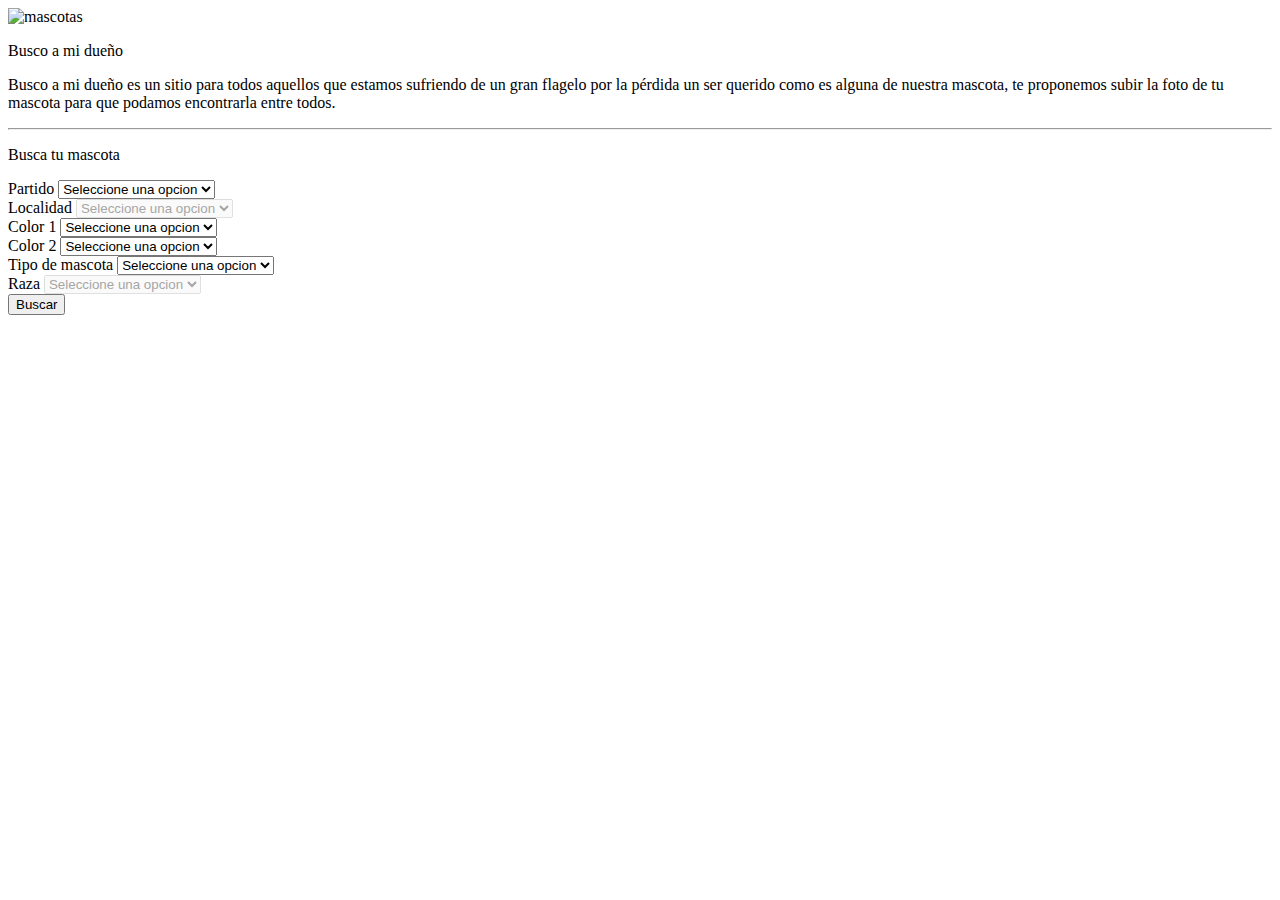
<file: index.html>
<!DOCTYPE html>
<html lang="en"
      xmlns:th="http://www.thymeleaf.org">
<head th:replace="fragments/default :: head">
</head>
<body>
    <div th:insert="fragments/default :: nav">    </div>
    <div class="container">
        <div class="row mt-3">
            <div class="col-5 mx-2 px-2">
                <img class="img-fluid" th:src="@{/img/mascotas.jpg}" alt="mascotas">
            </div>
            <div class="col-5">
                <p class="display-4 font-italic text-center"> Busco a mi dueño</p>
                <p class="display-5 text-justify"> Busco a mi dueño es un sitio para todos aquellos que
                    estamos sufriendo de un gran flagelo por la pérdida un ser querido como es alguna de
                    nuestra mascota, te proponemos subir la foto de tu mascota para que podamos encontrarla
                    entre todos.
                </p>
            </div>
        </div>
        <hr>
        <p class="display-4 font-italic text-center"> Busca tu mascota </p>

        <!-- FORMULARIO DE BUSQUEDA DE MASCOTAS-->
        <form method="post" th:action="@{/mascotas-perdidas/ver-mascotas}" th:object="${mascota}">
            <div class="form-row">
                <div class="form-group col-md-5">
                    <label for="partido" data-toggle="tooltip" data-placement="top" title="Partido donde viste la mascota">Partido</label>
                    <select id="partido" class="form-control" th:onchange="filtrarSubItem(localidades,'#partido','#localidad','idPartido');">
                        <option selected value="">Seleccione una opcion</option>
                        <option th:each="partido : ${partidos}" th:text="${partido.nombre}" th:value="${partido.id}"></option>
                    </select>
                </div>
                <div class="form-group col-md-5">
                    <label for="localidad" data-toggle="tooltip" data-placement="top" title="Partido donde viste la mascota">Localidad</label>
                    <select id="localidad" class="form-control" disabled="true" th:field="*{localidad}">
                        <option selected value="">Seleccione una opcion</option>
                    </select>
                </div>
            </div>

            <div class="form-row">
                <div class="form-group col-md-5">
                    <label for="color1">Color 1</label>
                    <select id="color1" class="form-control" th:field="*{idColor1}">
                        <option selected value="">Seleccione una opcion</option>
                        <option th:each="color : ${colores}" th:text="${color.nombre}" th:value="${color.id}"></option>
                    </select>
                </div>
                <div class="form-group col-md-5">
                    <label for="color2">Color 2</label>
                    <select id="color2" class="form-control" th:field="*{color2}">
                        <option selected value="">Seleccione una opcion</option>
                        <option th:each="color : ${colores}" th:text="${color.nombre}" th:value="${color.id}"></option>
                    </select>
                </div>
            </div>

            <div class="form-row">
                <div class="form-group col-md-5">
                    <label for="mascota">Tipo de mascota</label>
                    <select id="mascota" class="form-control" th:onchange="filtrarSubItem(razas,'#mascota','#raza','idTipoMascota');" th:field="*{idTipoMascota}">
                        <option selected value="">Seleccione una opcion</option>
                        <option th:each="tipoMascota : ${tiposMascotas}" th:text="${tipoMascota.nombre}" th:value="${tipoMascota.id}"></option>
                    </select>
                </div>
                <div class="form-group col-md-5">
                    <label for="raza">Raza</label>
                    <select id="raza" class="form-control" disabled="true" th:field="*{raza}">
                        <option selected value="">Seleccione una opcion</option>
                    </select>
                </div>
            </div>
            <button type="submit" class="btn btn-primary btn-lg" id="buscar">Buscar</button>
        </form>
        <!-- /FORMULARIO DE BUSQUEDA DE MASCOTAS-->

    </div>

    <div th:insert="fragments/default :: footer"></div>

    <script th:inline="javascript">

        var localidades = [[${localidades}]]
        var razas = [[${razas}]]

    </script>

    <div th:insert="fragments/default :: script">    </div>
</body>
</html>
</file>
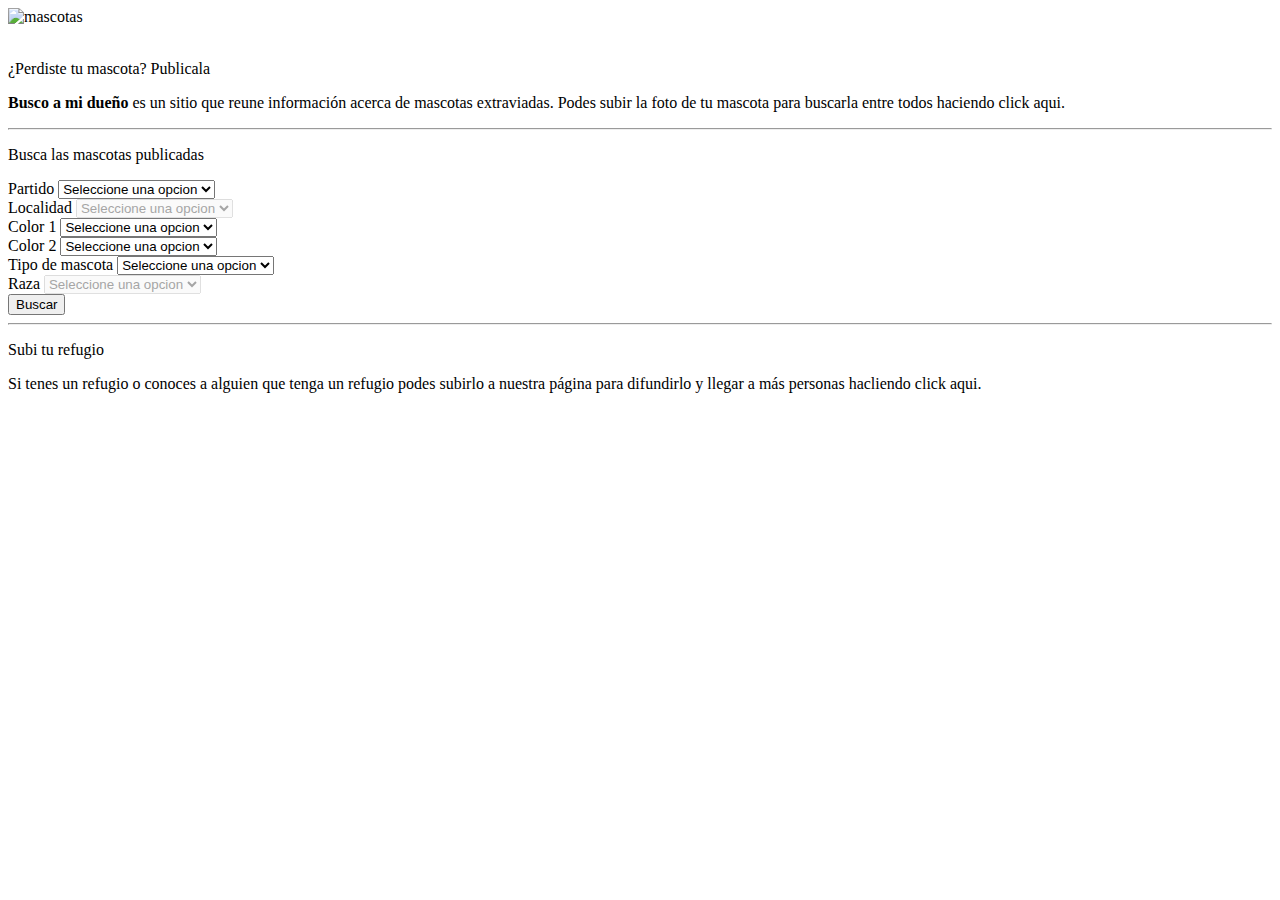
<file: src/main/resources/templates/mascotas/index.html>
<!DOCTYPE html>
<html lang="en"
      xmlns:th="http://www.thymeleaf.org">
<head th:replace="fragments/default :: head">
</head>
<body>
    <div th:insert="fragments/default :: nav">    </div>
    <div class="container-fluid">
            <div class="row animate__animated animate__fadeInDown">
                <img class="img-fluid" th:src="@{/img/mascotas.jpeg}" alt="mascotas" id="mascotas-index-img">
            </div>
    </div>
    <br>
    <div class="container">
            <div class="col-12" >
                <p class="display-4 font-italic text-center"> ¿Perdiste tu mascota? Publicala</p>
                <p class="display-5 text-justify"> <b>Busco a  mi dueño</b> es un sitio que reune información acerca
                    de mascotas extraviadas. Podes subir la foto de tu mascota para buscarla
                    entre todos haciendo <a th:href="@{'/subir-mascota'}">click aqui.</a>
                </p>
            </div>
        <hr>
        <p class="display-4 font-italic text-center"> Busca las mascotas publicadas </p>

        <!-- FORMULARIO DE BUSQUEDA DE MASCOTAS-->
        <form method="post" th:action="@{/ver-mascotas}" th:object="${mascota}">
            <div class="form-row">
                <div class="form-group col-md-5">
                    <label for="partido" data-toggle="tooltip" data-placement="top" title="Partido donde viste la mascota">Partido</label>
                    <select id="partido" class="form-control" th:onchange="filtrarSubItem(localidades,'#partido','#localidad','idPartido');" th:field="*{partido}">
                        <option selected value="">Seleccione una opcion</option>
                        <option th:each="partido : ${partidos}" th:text="${partido.nombre}" th:value="${partido.id}"></option>
                    </select>
                </div>
                <div class="form-group col-md-5">
                    <label for="localidad" data-toggle="tooltip" data-placement="top" title="Partido donde viste la mascota">Localidad</label>
                    <select id="localidad" class="form-control" disabled="true" th:field="*{localidad}">
                        <option selected value="">Seleccione una opcion</option>
                    </select>
                </div>
            </div>

            <div class="form-row">
                <div class="form-group col-md-5">
                    <label for="color1">Color 1</label>
                    <select id="color1" class="form-control" th:field="*{idColor1}">
                        <option selected value="">Seleccione una opcion</option>
                        <option th:each="color : ${colores}" th:text="${color.nombre}" th:value="${color.id}"></option>
                    </select>
                </div>
                <div class="form-group col-md-5">
                    <label for="color2">Color 2</label>
                    <select id="color2" class="form-control" th:field="*{color2}">
                        <option selected value="">Seleccione una opcion</option>
                        <option th:each="color : ${colores}" th:text="${color.nombre}" th:value="${color.id}"></option>
                    </select>
                </div>
            </div>

            <div class="form-row">
                <div class="form-group col-md-5">
                    <label for="mascota">Tipo de mascota</label>
                    <select id="mascota" class="form-control" th:onchange="filtrarSubItem(razas,'#mascota','#raza','idTipoMascota');" th:field="*{idTipoMascota}">
                        <option selected value="">Seleccione una opcion</option>
                        <option th:each="tipoMascota : ${tiposMascotas}" th:text="${tipoMascota.nombre}" th:value="${tipoMascota.id}"></option>
                    </select>
                </div>
                <div class="form-group col-md-5">
                    <label for="raza">Raza</label>
                    <select id="raza" class="form-control" disabled="true" th:field="*{raza}">
                        <option selected value="">Seleccione una opcion</option>
                    </select>
                </div>
            </div>
            <button type="submit" class="btn btn-primary btn-lg" id="buscar">Buscar</button>
        </form>
        <!-- /FORMULARIO DE BUSQUEDA DE MASCOTAS-->
        <hr>
        <!-- SUBI TU REFUGIO -->
        <p class="display-4 font-italic text-center"> Subi tu refugio </p>
        <p class="display-5 text-justify"> Si tenes un refugio o conoces a alguien que tenga un refugio
            podes subirlo a nuestra página para difundirlo y llegar a más personas hacliendo
            <a th:href="@{'/refugios/subir-refugio'}">click aqui.</a>
        </p>

    </div>

    <div th:insert="fragments/default :: footer"></div>

    <script th:inline="javascript">

        var localidades = [[${localidades}]]
        var razas = [[${razas}]]

    </script>

    
    <div th:insert="fragments/default :: script">    </div>
</body>

<!-- The core Firebase JS SDK is always required and must be listed first
<script src="/__/firebase/7.17.1/firebase-app.js"></script>

 TODO: Add SDKs for Firebase products that you want to use
     https://firebase.google.com/docs/web/setup#available-libraries
<script src="/__/firebase/7.17.1/firebase-analytics.js"></script>

 Initialize Firebase
<script src="/__/firebase/init.js"></script>-->

</html>
</file>
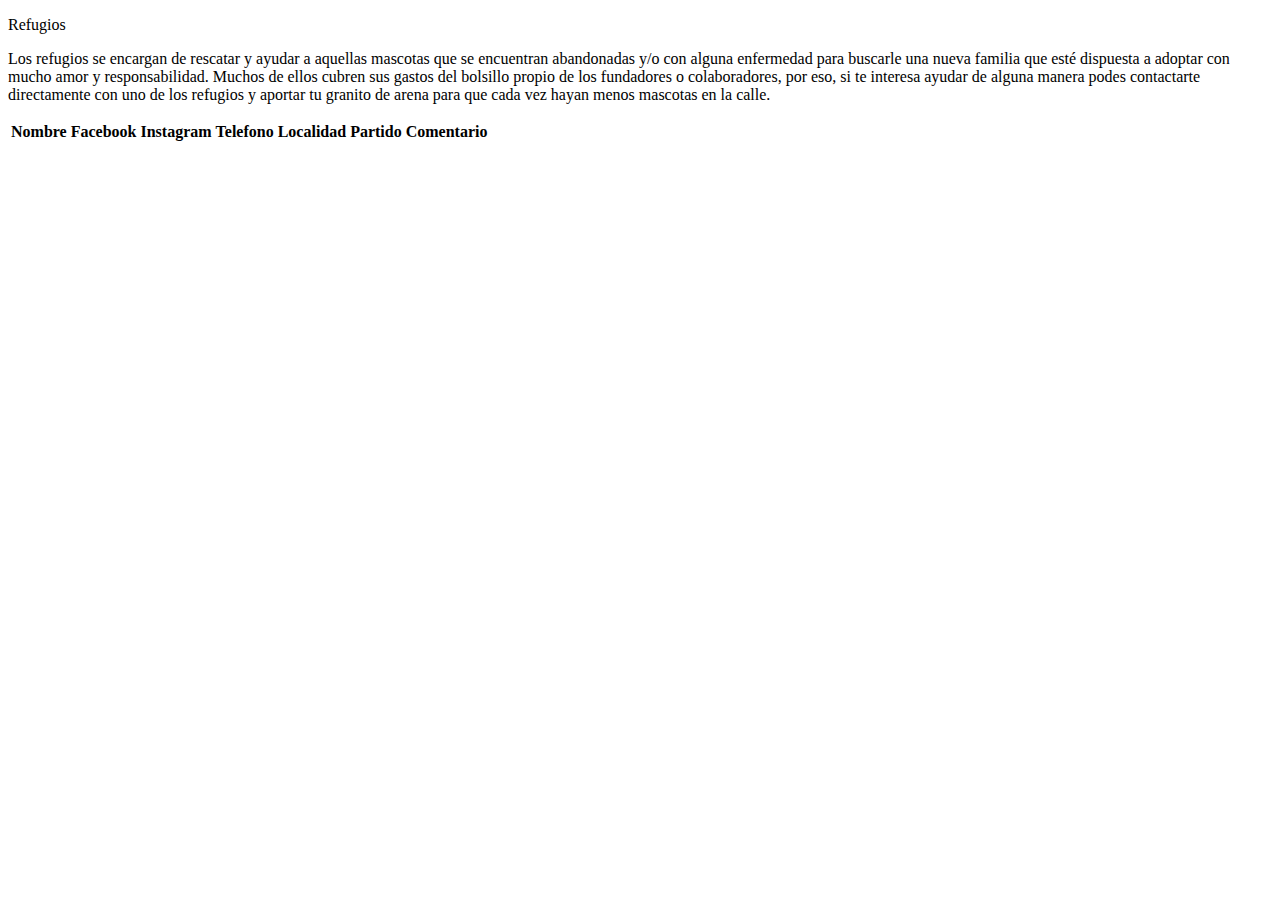
<file: src/main/resources/templates/refugios/index.html>
<!DOCTYPE html>
<html lang="en" xmlns:th="http://www.thymeleaf.org">
<head th:replace="fragments/default :: head">
</head>
<body>
<div th:insert="fragments/default :: nav">    </div>


<div class="container">
    <p class="display-4 font-italic text-center"> Refugios </p>
    <p class="display-5 text-justify"> Los refugios se encargan de rescatar y ayudar a aquellas mascotas
        que se encuentran abandonadas y/o con alguna enfermedad para buscarle una nueva familia que esté
        dispuesta a adoptar con mucho amor y responsabilidad. Muchos de ellos cubren sus gastos
        del bolsillo propio de los fundadores o colaboradores, por eso, si te interesa ayudar de alguna manera
        podes contactarte directamente con uno de los refugios y aportar tu granito de arena para que cada vez
        hayan menos mascotas en la calle.
    </p>

    <table class="table table-hover table-responsive-md">
        <thead class="thead-dark">
        <tr>
            <th scope="col">Nombre</th>
            <th scope="col" >Facebook</th>
            <th scope="col" >Instagram</th>
            <th scope="col" >Telefono</th>
            <th scope="col" >Localidad</th>
            <th scope="col" >Partido</th>
            <th scope="col" >Comentario</th>
        </tr>
        </thead>
        <tbody>
        <tr th:each="refugio : ${refugios}">
            <td><b class="text-wrap" th:text="${refugio.nombre}"></b></td>
            <td><a class="text-wrap" th:href="${#strings.isEmpty(refugio.facebook)}?'':${refugio.facebook}"
                   th:text="${#strings.isEmpty(refugio.facebook)}?'':'Facebook'" target="_blank"></a></td>
            <td class="text-wrap"th:text="${refugio.instagram}" ></td>
            <td th:text="${refugio.telefono}"></td>
            <td th:text="${refugio.nombreLocalidad}"></td>
            <td th:text="${refugio.nombrePartido}"></td>
            <td class="text-wrap" th:text="${refugio.comentario}"></td>
        </tr>
        </tbody>
    </table>

</div>

<div th:insert="fragments/default :: footer"></div>

<div th:insert="fragments/default :: script">    </div>
</body>
</html>
</file>
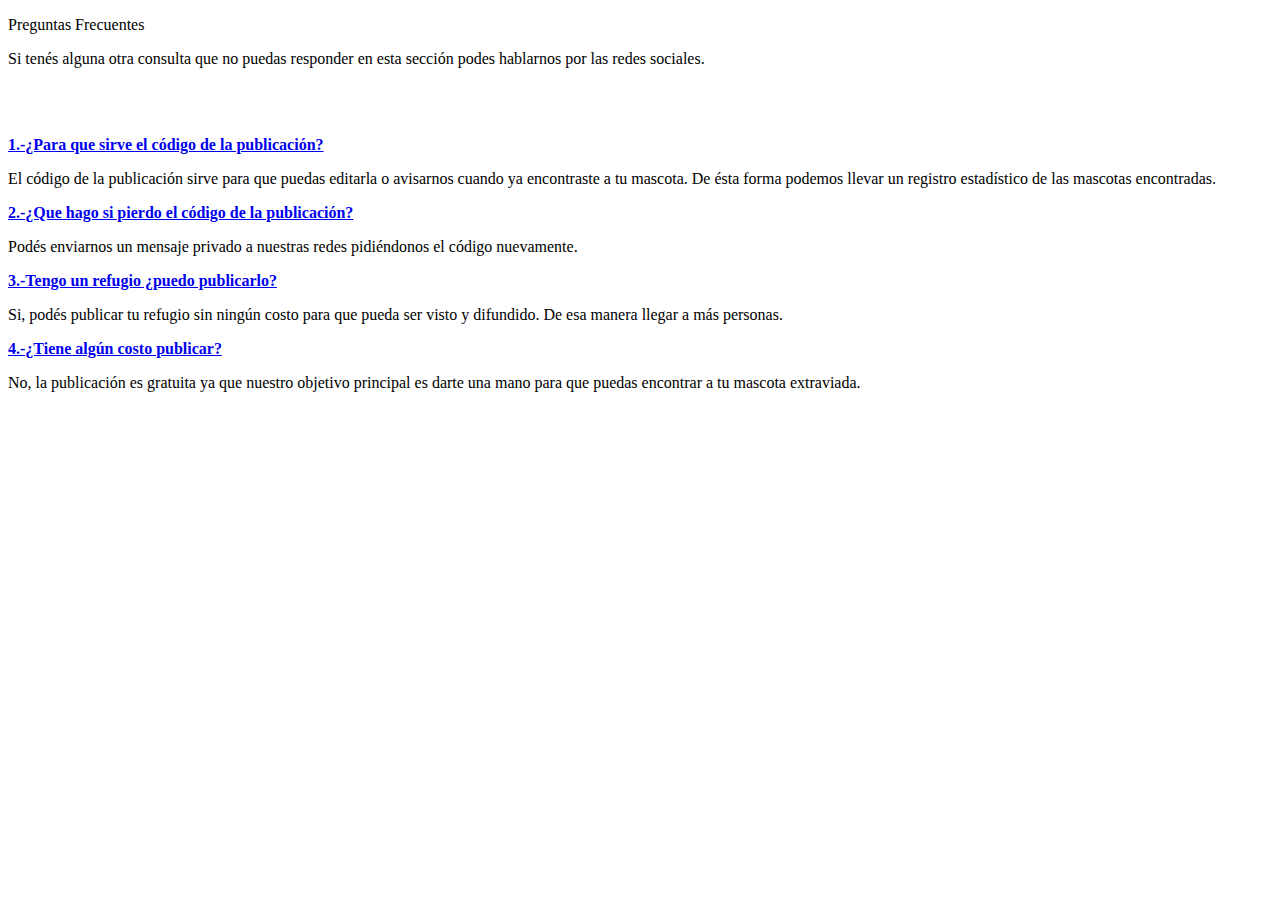
<file: src/main/resources/templates/preguntas-frecuentes.html>
<!DOCTYPE html>
<html lang="en" xmlns:th="http://www.thymeleaf.org">
<head th:replace="fragments/default :: head">
</head>
<body>
<div th:insert="fragments/default :: nav">    </div>


<div class="container">
    <p class="display-4 font-italic text-center"> Preguntas Frecuentes</p>
    <p class="display-5 text-justify"> Si tenés alguna otra consulta que no puedas responder en esta sección
        podes hablarnos por las redes sociales.
    </p>
    <br>
    <br>
    <div id="accordion">
        <!-- PREGUNTA 1 -->
        <div class="card">
            <div class="card-header">
                <a class="card-link" data-toggle="collapse" href="#pregunta1">
                    <p class="display-5 text-justify"><b> 1.-¿Para que sirve el código de la publicación?</b></p>
                </a>
            </div>
            <div id="pregunta1" class="collapse show" data-parent="#accordion">
                <div class="card-body">
                    El código de la publicación sirve para que puedas editarla o avisarnos cuando ya encontraste a tu mascota.
                    De ésta forma podemos llevar un registro estadístico de las mascotas encontradas.
                </div>
            </div>
        </div>

        <!-- PREGUNTA 2 -->
        <div class="card">
            <div class="card-header">
                <a class="card-link" data-toggle="collapse" href="#pregunta2">
                    <p><b> 2.-¿Que hago si pierdo el código de la publicación?</b></p>
                </a>
            </div>
            <div id="pregunta2" class="collapse" data-parent="#accordion">
                <div class="card-body">
                    Podés enviarnos un mensaje privado a nuestras redes pidiéndonos el código nuevamente.
                </div>
            </div>
        </div>

        <!-- PREGUNTA 3 -->
        <div class="card">
            <div class="card-header">
                <a class="card-link" data-toggle="collapse" href="#pregunta3">
                    <p class="display-5 text-justify"><b> 3.-Tengo un refugio ¿puedo publicarlo?</b></p>
                </a>
            </div>
            <div id="pregunta3" class="collapse" data-parent="#accordion">
                <div class="card-body">
                    Si, podés publicar tu refugio sin ningún costo para que pueda ser visto y difundido. De esa manera llegar a más personas.
                </div>
            </div>
        </div>

        <!-- PREGUNTA 4 -->
        <div class="card">
            <div class="card-header">
                <a class="card-link" data-toggle="collapse" href="#pregunta4">
                    <p class="display-5 text-justify"><b> 4.-¿Tiene algún costo publicar?</b></p>
                </a>
            </div>
            <div id="pregunta4" class="collapse" data-parent="#accordion">
                <div class="card-body">
                    No, la publicación es gratuita ya que nuestro objetivo principal es darte una mano para que puedas encontrar a tu mascota extraviada.
                </div>
            </div>
        </div>

    </div>


</div>

<div th:insert="fragments/default :: footer"></div>

<div th:insert="fragments/default :: script">    </div>
</body>
</html>
</file>
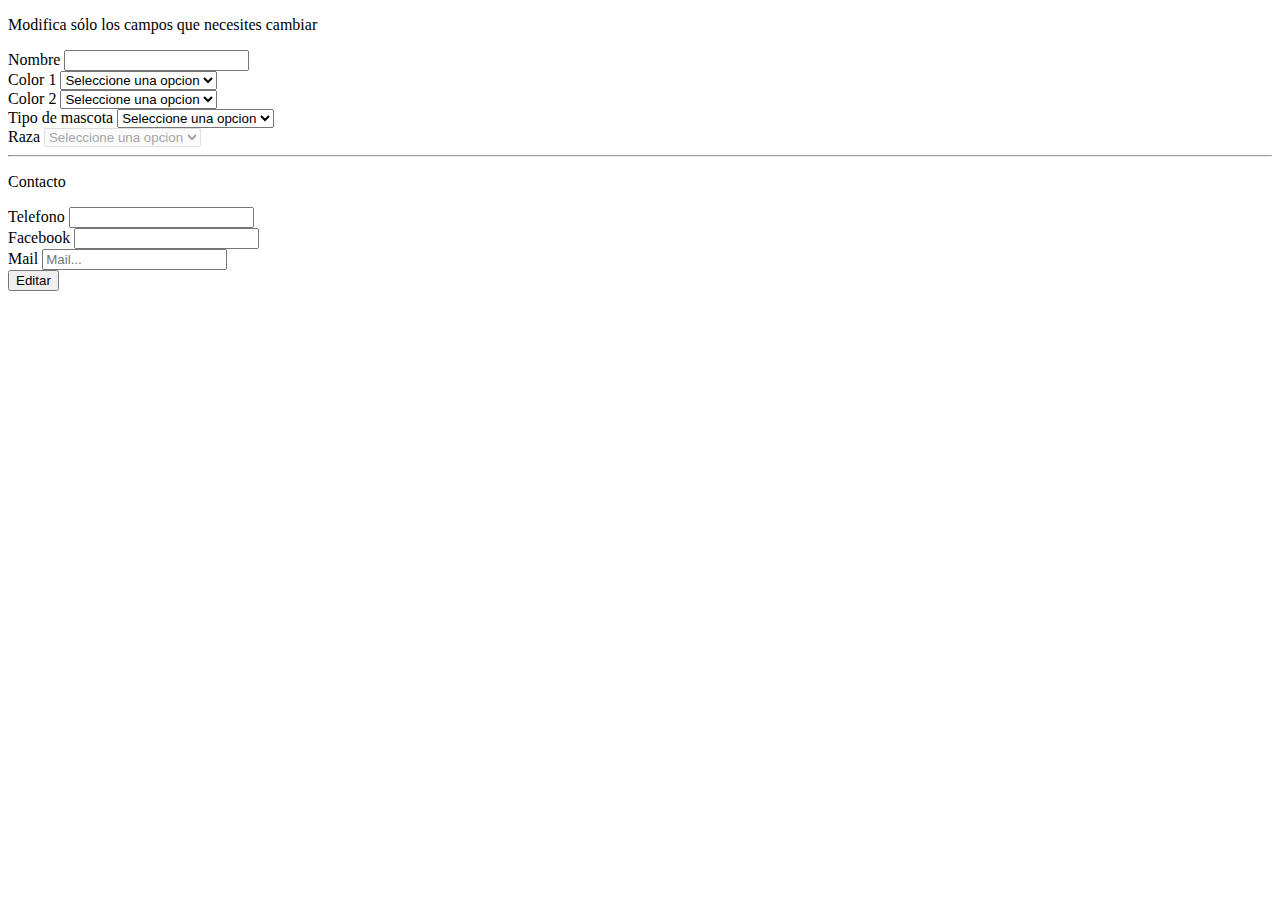
<file: src/main/resources/templates/mascotas/editar-mascota.html>
<!DOCTYPE html>
<html lang="en" xmlns:th="http://www.thymeleaf.org">
<head th:replace="fragments/default :: head">

<body>

<div th:insert="fragments/default :: nav">    </div>
<div class="container">

    <p class="display-4 font-italic text-center"> Modifica sólo los campos que necesites cambiar</p>

    <form method="post" th:action="@{'/editar-mascota/' + ${mascota.id}}" th:object="${mascota}">

        <div class="form-group">
            <label for="nombre">Nombre</label>
            <input type="text" class="form-control" id="nombre" th:field="*{nombre}"/>
        </div>

        <div class="form-row">
            <div class="form-group col-md-5">
                <label for="color1">Color 1</label>
                <select id="color1" class="form-control" th:field="*{idColor1}">
                    <option selected value="">Seleccione una opcion</option>
                    <option th:each="color : ${colores}" th:text="${color.nombre}" th:value="${color.id}"></option>
                </select>
            </div>
            <div class="form-group col-md-5">
                <label for="color2">Color 2</label>
                <select id="color2" class="form-control" th:field="*{color2}">
                    <option selected value="">Seleccione una opcion</option>
                    <option th:each="color : ${colores}" th:text="${color.nombre}" th:value="${color.id}"></option>
                </select>
            </div>
        </div>

        <div class="form-row">
            <div class="form-group col-md-5">
                <label for="mascota">Tipo de mascota</label>
                <select id="mascota" class="form-control" th:onchange="filtrarSubItem(razas,'#mascota','#raza','idTipoMascota');" th:field="*{idTipoMascota}">
                    <option selected value="">Seleccione una opcion</option>
                    <option th:each="tipoMascota : ${tiposMascotas}" th:text="${tipoMascota.nombre}" th:value="${tipoMascota.id}"></option>
                </select>
            </div>
            <div class="form-group col-md-5">
                <label for="raza">Raza</label>
                <select id="raza" class="form-control" disabled="true" th:field="*{raza}">
                    <option selected value="">Seleccione una opcion</option>
                </select>
            </div>
        </div>
        <hr>
        <p class="display-5 font-italic font-weight-bold"> Contacto</p>
        <div class="form-row">
            <div class="form-group col-md-4">
                <div class="form-group">
                    <label for="telefono">Telefono</label>
                    <input type="tel" class="form-control" id="telefono" th:field="*{telefono}" />
                </div>
            </div>
            <div class="form-group col-md-4">
                <div class="form-group">
                    <label for="facebook">Facebook</label>
                    <input type="text" class="form-control" id="facebook" th:field="*{facebook}"/>
                </div>
            </div>
            <div class="form-group col-md-4">
                <label for="mail">Mail</label>
                <input type="email" placeholder="Mail..." id="mail" class="form-control" th:field="*{mail}"/>
            </div>
        </div>

        <button type="submit" class="btn btn-primary btn-lg" id="enviar">Editar</button>
    </form>
    <!-- /FORMULARIO DE BUSQUEDA DE MASCOTAS-->
</div>

<div th:insert="fragments/default :: footer"></div>

<script th:inline="javascript">

        var razas = [[${razas}]]

    </script>

<div th:insert="fragments/default :: script">    </div>
</body>
</html>
</file>
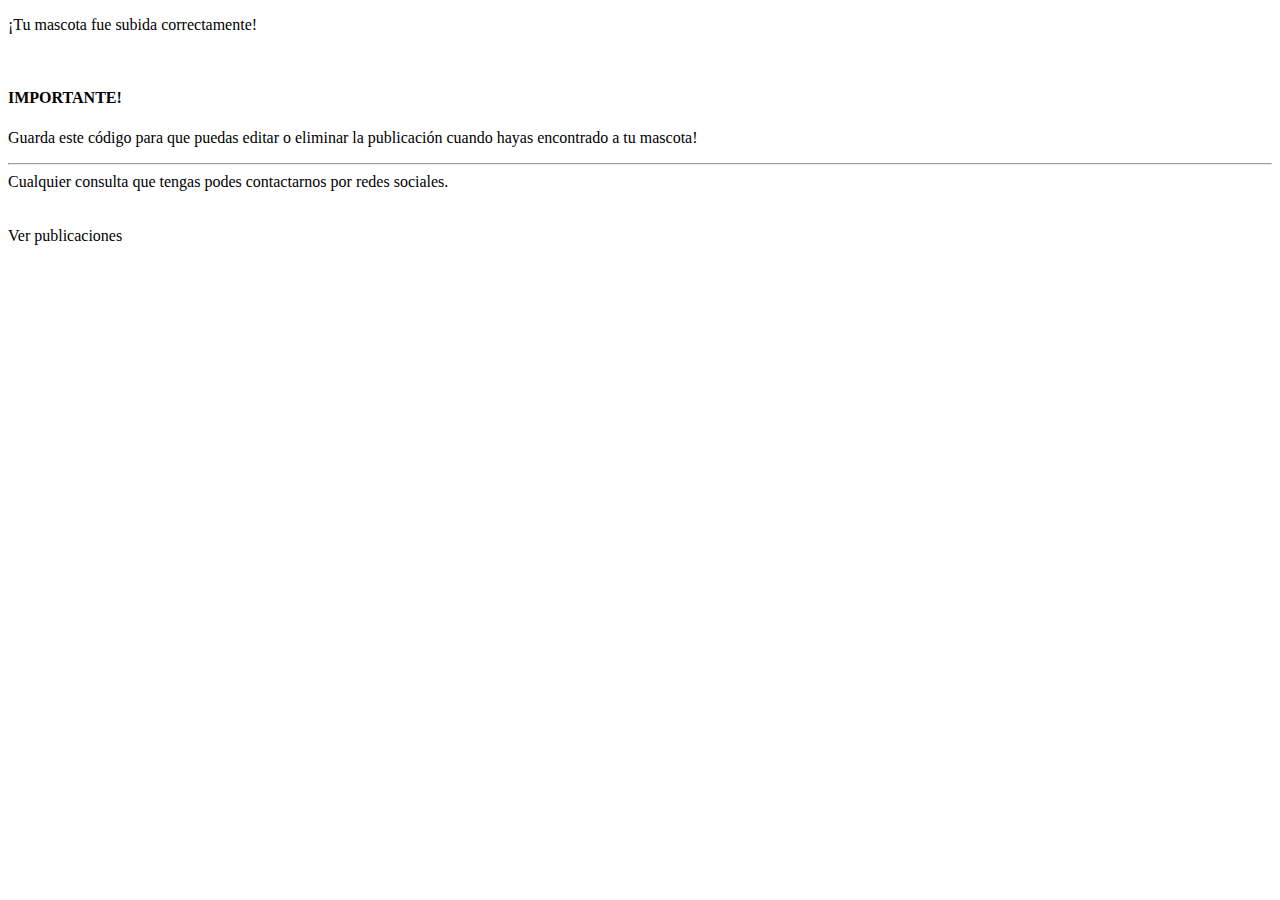
<file: src/main/resources/templates/mascotas/mascota-subida.html>
<!DOCTYPE html>
<html lang="en" xmlns:th="http://www.thymeleaf.org">
<head th:replace="fragments/default :: head">
</head>
<body>
<div th:insert="fragments/default :: nav">    </div>


<div class="container">
    <p class="display-4 font-italic text-center"> ¡Tu mascota fue subida correctamente!</p>
    <br>

    <div class="alert alert-success" role="alert">
        <h4 class="alert-heading">IMPORTANTE! </h4>
        <p> Guarda este código <span><b th:text="${codigo}"></b></span>
            para que puedas editar o eliminar la publicación cuando hayas encontrado a tu mascota!
        </p>
        <hr>
        Cualquier consulta que tengas podes contactarnos por redes sociales.
    </div>
    <br>
    <br>

    <a th:href="@{/ver-mascotas}">Ver publicaciones</a>

</div>

<div th:insert="fragments/default :: footer"></div>

<div th:insert="fragments/default :: script">    </div>
</body>
</html>
</file>
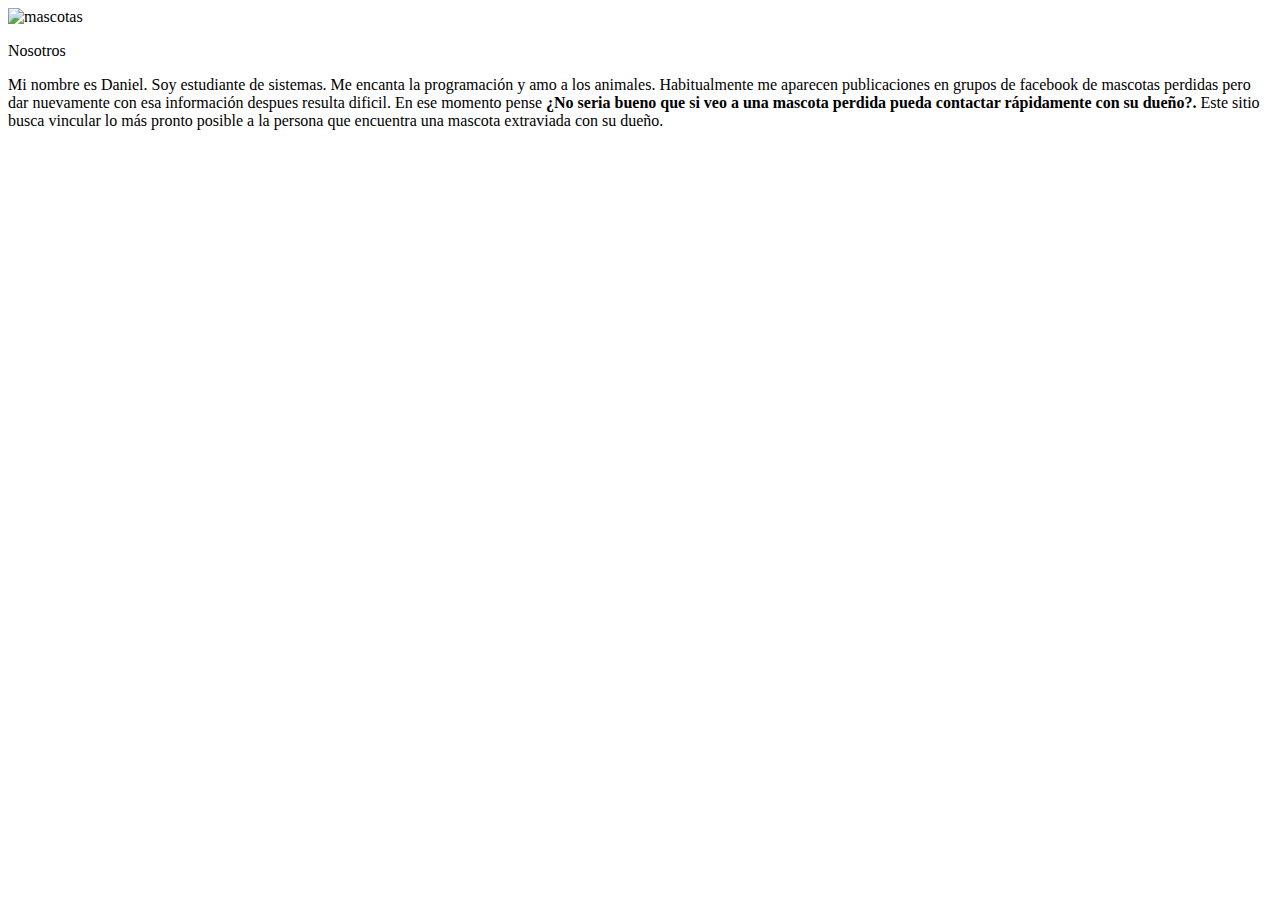
<file: src/main/resources/templates/mascotas/nosotros.html>
<!DOCTYPE html>
<html lang="en" xmlns:th="http://www.thymeleaf.org">
<head th:replace="fragments/default :: head">
</head>
<body>
<div th:insert="fragments/default :: nav">    </div>


<div class="container">
    <div class="row animate__animated animate__fadeInDown">
        <img class="img-fluid mx-auto" th:src="@{/img/nosotros.jpeg}" alt="mascotas" id="nosotros-img">
    </div>
    <p class="display-4 font-italic text-center"> Nosotros</p>
    <p class="display-5 text-justify">Mi nombre es Daniel. Soy estudiante de sistemas.
        Me encanta la programación y amo a los animales.
        Habitualmente me aparecen publicaciones en grupos de facebook de mascotas perdidas pero dar
        nuevamente con esa información despues resulta dificil. En ese momento pense
        <b>¿No seria bueno que si veo a una mascota perdida pueda contactar rápidamente con su dueño?.</b>
        Este sitio busca vincular lo más pronto posible a la persona que encuentra una mascota
        extraviada con su dueño.
    </p>
</div>

<div th:insert="fragments/default :: footer"></div>

<div th:insert="fragments/default :: script">    </div>
</body>
</html>
</file>
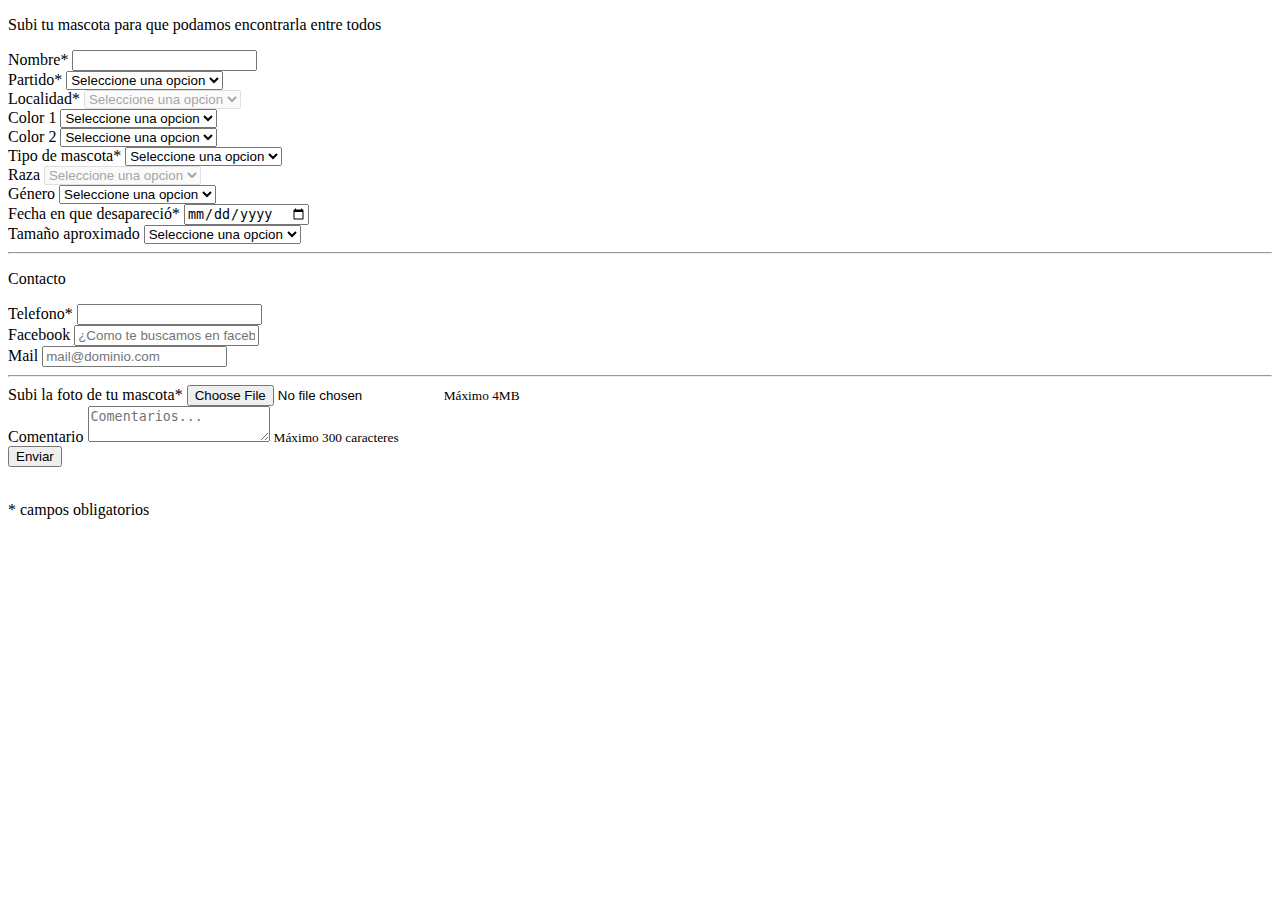
<file: src/main/resources/templates/mascotas/subir-mascota-perdida.html>
<!DOCTYPE html>
<html lang="en" xmlns:th="http://www.thymeleaf.org">
<head th:replace="fragments/default :: head">

<body>

    <div th:insert="fragments/default :: nav">    </div>
    <div class="container">

        <p class="display-4 font-italic text-center"> Subi tu mascota para que podamos encontrarla entre todos</p>

            <form method="post" th:action="@{/subir-mascota}" th:object="${mascota}" enctype="multipart/form-data">

                <div class="form-group">
                    <label for="nombre">Nombre*</label>
                    <input type="text" class="form-control" id="nombre" th:field="*{nombre}" required="true" maxlength="50"/>
                </div>

                <div class="form-row">
                    <div class="form-group col-md-5">
                        <label for="partido" data-toggle="tooltip" data-placement="top" title="Partido donde viste la mascota">Partido*</label>
                        <select id="partido" class="form-control" th:onchange="filtrarSubItem(localidades,'#partido','#localidad','idPartido');" th:field="*{partido}" required="true">
                            <option selected value="">Seleccione una opcion</option>
                            <option th:each="partido : ${partidos}" th:text="${partido.nombre}" th:value="${partido.id}"></option>
                        </select>
                    </div>
                    <div class="form-group col-md-5">
                        <label for="localidad" data-toggle="tooltip" data-placement="top" title="Localidad donde viste la mascota">Localidad*</label>
                        <select id="localidad" class="form-control" disabled="true" th:field="*{localidad}" required="true">
                            <option selected value="">Seleccione una opcion</option>
                        </select>
                    </div>
                </div>

                <div class="form-row">
                    <div class="form-group col-md-5">
                        <label for="color1">Color 1</label>
                        <select id="color1" class="form-control" th:field="*{idColor1}">
                            <option selected value="">Seleccione una opcion</option>
                            <option th:each="color : ${colores}" th:text="${color.nombre}" th:value="${color.id}"></option>
                        </select>
                    </div>
                    <div class="form-group col-md-5">
                        <label for="color2">Color 2</label>
                        <select id="color2" class="form-control" th:field="*{color2}">
                            <option selected value="">Seleccione una opcion</option>
                            <option th:each="color : ${colores}" th:text="${color.nombre}" th:value="${color.id}"></option>
                        </select>
                    </div>
                </div>

                <div class="form-row">
                    <div class="form-group col-md-4">
                        <label for="mascota">Tipo de mascota*</label>
                        <select id="mascota" class="form-control" th:onchange="filtrarSubItem(razas,'#mascota','#raza','idTipoMascota');" th:field="*{idTipoMascota}" required="true">
                            <option selected value="">Seleccione una opcion</option>
                            <option th:each="tipoMascota : ${tiposMascotas}" th:text="${tipoMascota.nombre}" th:value="${tipoMascota.id}"></option>
                        </select>
                    </div>
                    <div class="form-group col-md-4">
                        <label for="raza">Raza</label>
                        <select id="raza" class="form-control" disabled="true" th:field="*{raza}">
                            <option selected value="">Seleccione una opcion</option>
                        </select>
                    </div>
                    <div class="form-group col-md-4">
                        <label for="genero">Género</label>
                        <select id="genero" class="form-control" th:field="*{genero}">
                            <option selected value="">Seleccione una opcion</option>
                            <option value="MACHO">MACHO</option>
                            <option value="HEMBRA">HEMBRA</option>
                        </select>
                    </div>

                </div>
                <div class="form-row">
                    <div class="form-group col-md-5">
                        <label for="fecha-desaparicion">Fecha en que desapareció*</label>
                        <input type="date" class="form-control" id="fecha-desaparicion" th:field="*{fechaDesaparicion}" required="true"/>
                    </div>
                    <div class="form-group col-md-5">
                        <label for="tamanio">Tamaño aproximado</label>
                        <select id="tamanio" class="form-control"  th:field="*{tamanioMascota}">
                            <option selected value="">Seleccione una opcion</option>
                            <option value="CHIQUITO">CHIQUITO</option>
                            <option value="CHICO">CHICO</option>
                            <option value="MEDIANO">MEDIANO</option>
                            <option value="GRANDE">GRANDE</option>
                            <option value="GIGANTE">GIGANTE</option>
                        </select>
                    </div>
                </div>
                <hr>
                <p class="display-5 font-italic font-weight-bold"> Contacto</p>
                <div class="form-row">
                    <div class="form-group col-md-4">
                        <div class="form-group">
                            <label for="telefono">Telefono*</label>
                            <input type="tel" class="form-control" id="telefono" th:field="*{telefono}" required="true"/>
                        </div>
                    </div>
                    <div class="form-group col-md-4">
                        <div class="form-group">
                            <label for="facebook">Facebook</label>
                            <input type="text" class="form-control" id="facebook" th:field="*{facebook}" maxlength="50"
                            placeholder="¿Como te buscamos en facebook?"/>
                        </div>
                    </div>
                    <div class="form-group col-md-4">
                        <label for="mail">Mail</label>
                        <input type="email" placeholder="mail@dominio.com" id="mail" class="form-control" th:field="*{mail}"/>
                    </div>
                </div>
                <hr>
                <div class="form-group col-md-4">
                    <label for="file">Subi la foto de tu mascota*</label>
                    <input type="file"  id="file" class="form-control" required="true" name="file"/>
                    <small class="font-italic" >Máximo 4MB</small>
                </div>
                <div class="form-group">
                    <label for="comentario">Comentario</label>
                    <textarea class="form-control" id="comentario" maxlength="300" placeholder="Comentarios..." th:field="*{comentario}" ></textarea>
                    <small class="font-italic" >Máximo 300 caracteres</small>
                </div>

                <button type="submit" class="btn btn-primary btn-lg" id="enviar">Enviar</button>
            </form>
            <!-- /FORMULARIO DE BUSQUEDA DE MASCOTAS-->
        <br>
        <p>* campos obligatorios</p>
    </div>

    <div th:insert="fragments/default :: footer"></div>

    <script th:inline="javascript">

        var localidades = [[${localidades}]]
        var razas = [[${razas}]]

    </script>

    <div th:insert="fragments/default :: script">    </div>
</body>
</html>
</file>
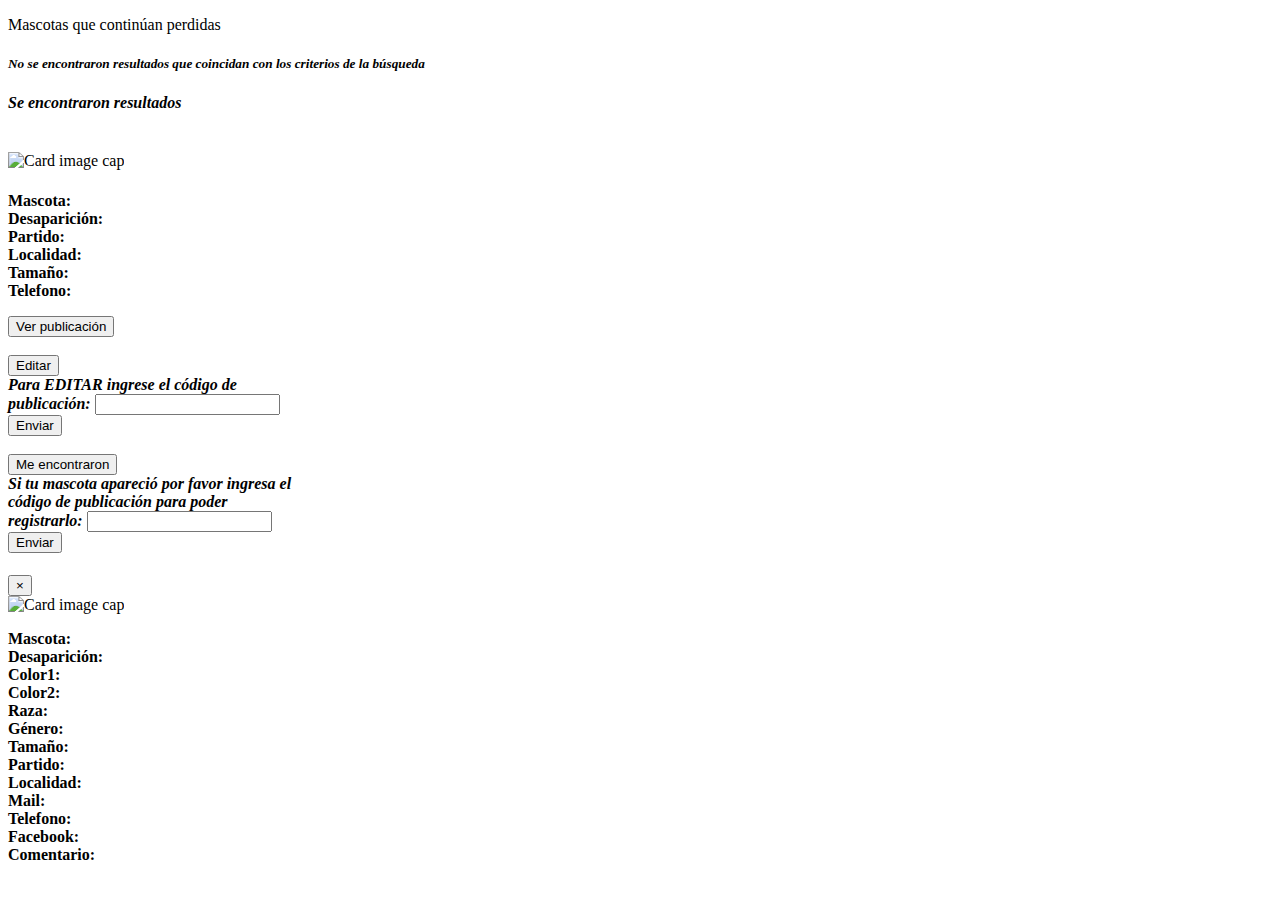
<file: src/main/resources/templates/mascotas/ver-mascotas-perdidas.html>
<!DOCTYPE html>
<html lang="en" xmlns:th="http://www.thymeleaf.org">
<head th:replace="fragments/default :: head">
</head>
<body ontouchmove="onScroll()">
    <div th:insert="fragments/default :: nav">    </div>

    <p class="display-4 font-italic text-center"> Mascotas que continúan perdidas</p>

    <a class="btn btn-lg btn-primary" href="#" id="myBtn"> <i class="fa fa-chevron-up" aria-hidden="true"></i> </a>


    <div class="container">
        <div th:if="${#lists.isEmpty(mascotas)}">
            <h5 class="alert alert-danger"><i> No se encontraron resultados que coincidan con los criterios de la búsqueda</i></h5>
        </div>
        <h4 class="alert alert-light"><i>Se encontraron <span th:text="${#lists.size(mascotas)}"></span> resultados</i></h4>
        <br>
        <div class="row justify-content-md-center">
           <div class="card col-12 col-md-3 m-2" style="width: 18rem;" th:each="mascota, status : ${mascotas}" th:if="${mascota.continuaPerdido == 'S'}">

                <img class="card-img-top img-fluid rounded" th:src="@{'https://storage.cloud.google.com/primeroproyecto-65f07.appspot.com/' + ${mascota.urlImg}}" alt="Card image cap">
                <div class="card-body">
                    <u><h5 class="card-title text-center text-uppercase" th:text="${mascota.nombre}"></h5></u>
                    <p class="card-text">
                        <b>Mascota: </b><span th:text="${mascota.nombreTipoMascota}"></span><br>
                        <b>Desaparición: </b><span th:text="${mascota.fechaDesaparicion}"></span><br>
                        <b>Partido: </b><span th:text="${mascota.nombrePartido}"></span><br>
                        <b>Localidad: </b><span th:text="${mascota.nombreLocalidad}"></span><br>
                        <b>Tamaño: </b><span th:text="${mascota.tamanioMascota}"></span><br>
                        <b>Telefono:</b><span th:text="${mascota.telefono}"></span><br>
                    </p>
                    <button class="btn btn-primary" data-toggle="modal" th:data-target="'#ver-publicacion' + ${status.index}">Ver publicación</button>
                    <br>
                    <br>
                    <button class="btn btn-lg m-2 btn-info" data-toggle="collapse" th:data-target="'#editar' + ${status.index}" aria-expanded="false" th:aria-controls="'editar' + ${status.index}" >Editar </button>
                    <div th:id="'editar' + ${status.index}" class="collapse">
                        <form method="get" th:action="@{'/editar-mascota/' + ${mascota.id}}">
                            <div class="form-group">
                                <label for="codigo"><b><em>Para EDITAR ingrese el código de publicación:</em></b></label>
                                <input type="text" name="codigo" id="codigo" required="true"/>
                            </div>
                            <button type="submit" class="btn btn-lg btn-primary">Enviar</button>
                        </form>
                    </div>
                    <br>
                    <button class="btn btn-lg btn-success" data-toggle="collapse" th:data-target="'#eliminar' + ${status.index}" aria-expanded="false" th:aria-controls="'eliminar' + ${status.index}" >Me encontraron</button>
                    <div th:id="'eliminar' + ${status.index}" class="collapse">
                        <form method="post" th:action="@{'/eliminar-mascota/' + ${mascota.id}}">
                            <div class="form-group">
                                <label for="codigo-elimina"><b><em>Si tu mascota apareció por favor ingresa el código de publicación para poder registrarlo:</em></b></label>
                                <input type="text" name="codigo-elimina" id="codigo-elimina" required="true"/>
                            </div>
                            <button type="submit" class="btn btn-lg btn-primary">Enviar</button>
                        </form>
                    </div>

                    <!-- Modal -->
                    <div class="modal fade" th:id="'ver-publicacion' + ${status.index}" tabindex="-1" role="dialog" aria-labelledby="exampleModalLabel" aria-hidden="true">
                        <div class="modal-dialog" role="document">
                            <div class="modal-content">
                                <div class="modal-header">
                                    <h5 class="modal-title text-uppercase" id="exampleModalLabel" th:text="${mascota.nombre}"></h5>
                                    <button type="button" class="close" data-dismiss="modal" aria-label="Close">
                                        <span aria-hidden="true">&times;</span>
                                    </button>
                                </div>
                                <div class="modal-body">
                                    <img class="card-img-top img-fluid rounded" th:src="@{'https://storage.cloud.google.com/primeroproyecto-65f07.appspot.com/' + ${mascota.urlImg}}" alt="Card image cap">
                                    <div class="card-body">
                                        <p class="card-text text-wrap">
                                            <b>Mascota: </b><span th:text="${mascota.nombreTipoMascota}"></span><br>
                                            <b>Desaparición: </b><span th:text="${mascota.fechaDesaparicion}"></span><br>
                                            <b>Color1: </b><span th:text="${mascota.nombreColor1}"></span><br>
                                            <b>Color2: </b><span th:text="${mascota.nombreColor2}"></span><br>
                                            <b>Raza: </b><span th:text="${mascota.nombreRaza}"></span><br>
                                            <b>Género: </b><span th:text="${mascota.genero}"></span><br>
                                            <b>Tamaño: </b><span th:text="${mascota.tamanioMascota}"></span><br>
                                            <b>Partido: </b><span th:text="${mascota.nombrePartido}"></span><br>
                                            <b>Localidad: </b><span th:text="${mascota.nombreLocalidad}"></span><br>
                                            <b>Mail: </b><span th:text="${mascota.mail}"></span><br>
                                            <b>Telefono:</b><span th:text="${mascota.telefono}"></span><br>
                                            <b>Facebook: </b><span th:text="${mascota.facebook}"></span><br>
                                            <b>Comentario: </b><span th:text="${mascota.comentario}"></span><br>
                                        </p>
                                    </div>
                                </div>
                            </div>
                        </div>
                    </div>
                </div>
           </div>
        </div>

    </div>


    <script th:inline="javascript">

        var cards = [[${mascotas}]]

    </script>


    <div th:insert="fragments/default :: footer"></div>

    <div th:insert="fragments/default :: script">    </div>
</body>
</html>
</file>
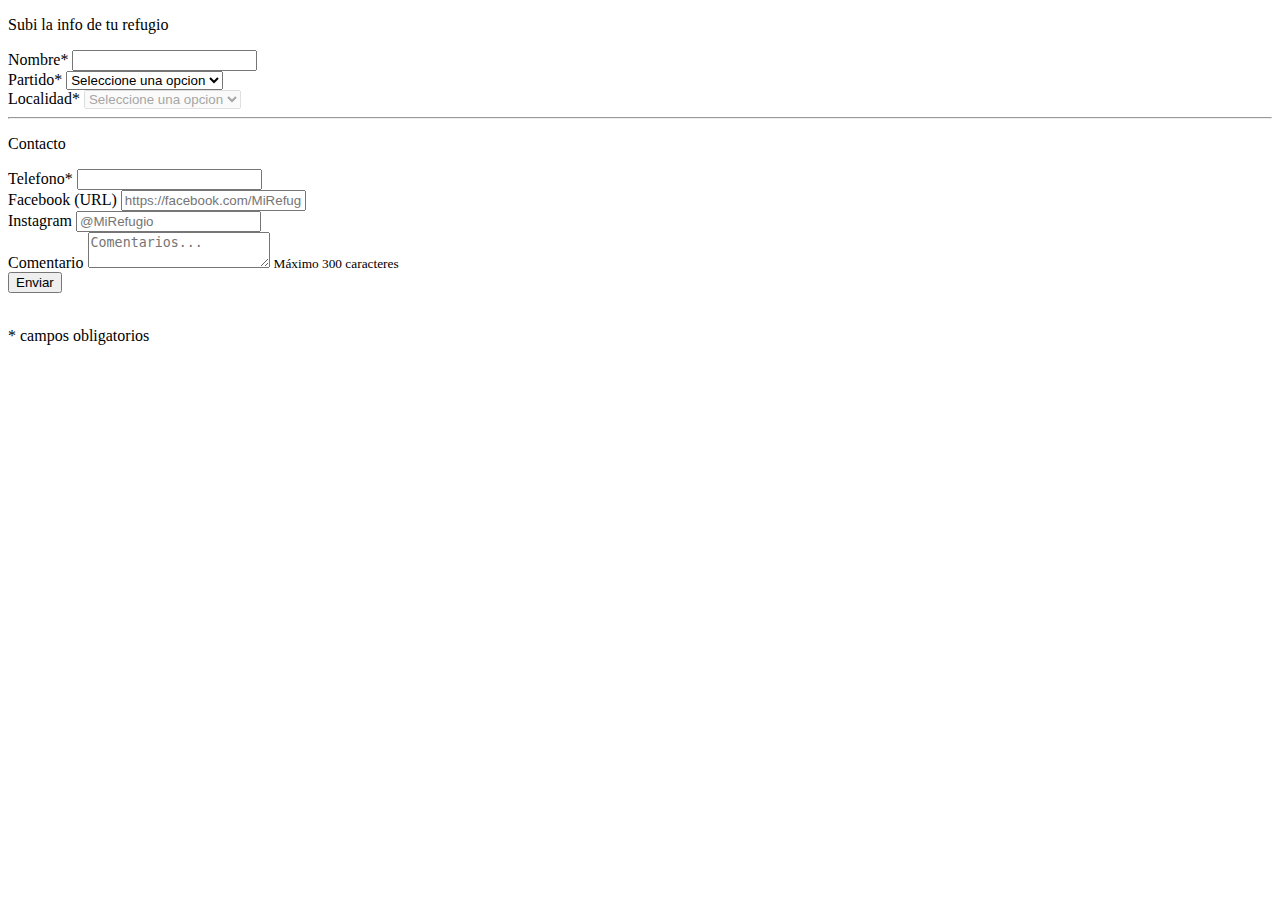
<file: src/main/resources/templates/refugios/subir-refugio.html>
<!DOCTYPE html>
<html lang="en" xmlns:th="http://www.thymeleaf.org">
<head th:replace="fragments/default :: head">

<body>

<div th:insert="fragments/default :: nav">    </div>
<div class="container">

    <p class="display-4 font-italic text-center"> Subi la info de tu refugio</p>

    <form method="post" th:action="@{/refugios/subir-refugio}" th:object="${refugio}">

        <div class="form-group">
            <label for="nombre">Nombre*</label>
            <input type="text" class="form-control" id="nombre" th:field="*{nombre}" required="true" maxlength="100">
        </div>

        <div class="form-row">
            <div class="form-group col-md-5">
                <label for="partido" data-toggle="tooltip" data-placement="top" title="Partido donde viste la mascota">Partido*</label>
                <select id="partido" class="form-control" th:onchange="filtrarSubItem(localidades,'#partido','#localidad','idPartido');" th:field="*{partido}" required="true">
                    <option selected value="">Seleccione una opcion</option>
                    <option th:each="partido : ${partidos}" th:text="${partido.nombre}" th:value="${partido.id}"></option>
                </select>
            </div>
            <div class="form-group col-md-5">
                <label for="localidad" data-toggle="tooltip" data-placement="top" title="Localidad donde viste la mascota">Localidad*</label>
                <select id="localidad" class="form-control" disabled="true" th:field="*{localidad}" required="true">
                    <option selected value="">Seleccione una opcion</option>
                </select>
            </div>
        </div>

        <hr>
        <p class="display-5 font-italic font-weight-bold"> Contacto</p>
        <div class="form-row">
            <div class="form-group col-md-4">
                <div class="form-group">
                    <label for="telefono">Telefono*</label>
                    <input type="tel" class="form-control" id="telefono" th:field="*{telefono}" required="true">
                </div>
            </div>
            <div class="form-group col-md-4">
                <div class="form-group">
                    <label for="facebook">Facebook (URL)</label>
                    <input type="url" class="form-control" id="facebook" th:field="*{facebook}" maxlength="200"
                           placeholder="https://facebook.com/MiRefugio"
                           pattern="https://.*"/>
                </div>
            </div>
            <div class="form-group col-md-4">
                <label for="instagram">Instagram</label>
                <input type="text" placeholder="@MiRefugio" id="instagram" class="form-control" th:field="*{instagram}"/>
            </div>
        </div>
        <div class="form-group">
            <label for="comentario">Comentario</label>
            <textarea class="form-control" id="comentario" maxlength="300" placeholder="Comentarios..." th:field="*{comentario}" ></textarea>
            <small class="font-italic" >Máximo 300 caracteres</small>
        </div>

        <button type="submit" class="btn btn-primary btn-lg" id="enviar">Enviar</button>
    </form>
    <!-- /FORMULARIO DE BUSQUEDA DE MASCOTAS-->
    <br>
    <p>* campos obligatorios</p>
</div>

<div th:insert="fragments/default :: footer"></div>

    <script th:inline="javascript">

        var localidades = [[${localidades}]]
     </script>

<div th:insert="fragments/default :: script">    </div>
</body>
</html>
</file>
